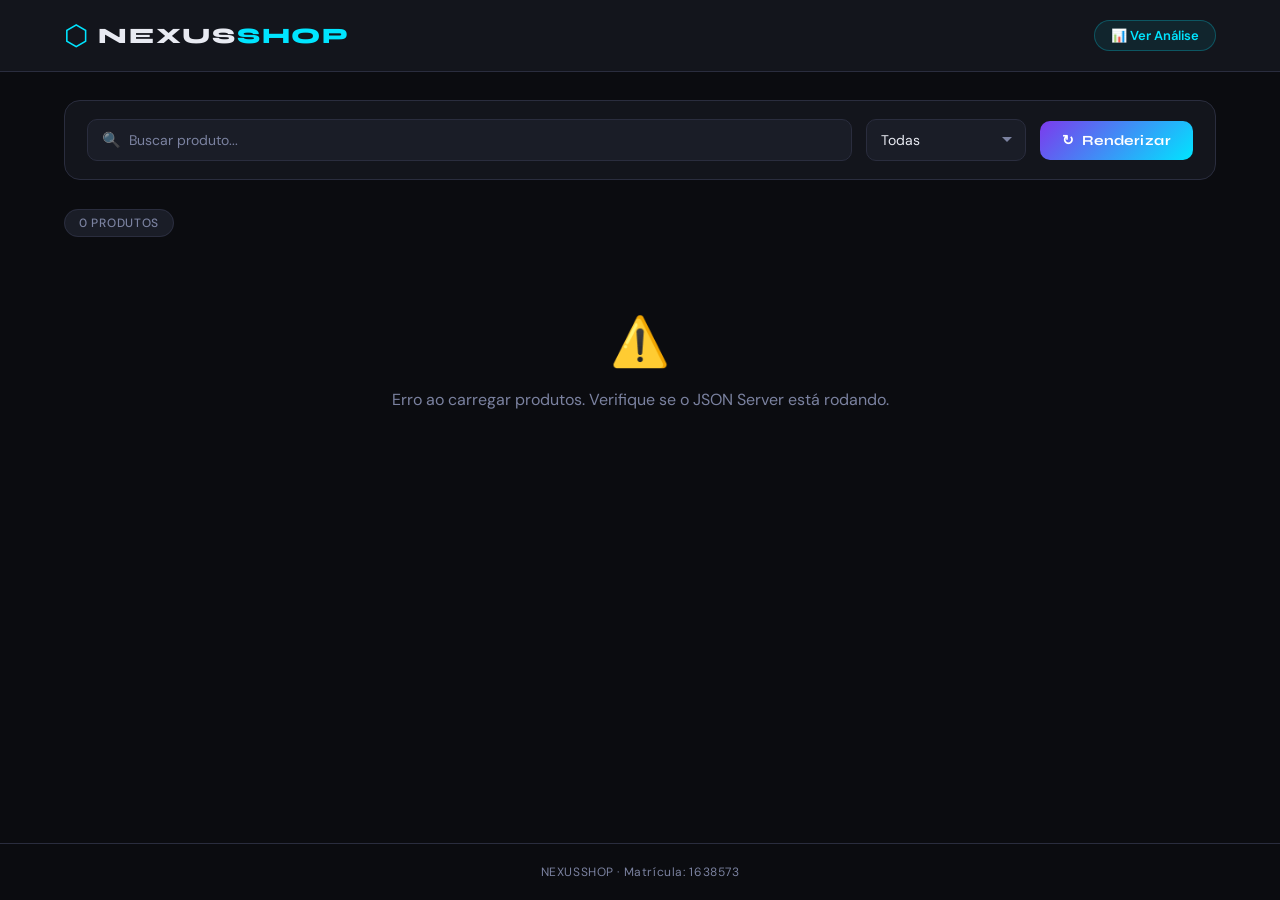
<file: public/index.html>
<!DOCTYPE html>
<html lang="pt-BR">
<head>
  <meta charset="UTF-8" />
  <meta name="viewport" content="width=device-width, initial-scale=1.0" />
  <title>NEXUSSHOP — Catálogo de Produtos Tech</title>
  <link rel="stylesheet" href="styles.css" />
  <link href="https://fonts.googleapis.com/css2?family=Syne:wght@400;600;700;800&family=DM+Sans:ital,wght@0,300;0,400;0,500;1,300&display=swap" rel="stylesheet" />
</head>
<body>

  <header class="site-header">
    <div class="header-inner">
      <a href="index.html" class="logo">
        <span class="logo-icon">⬡</span>
        <span class="logo-text">NEXUS<span class="logo-accent">SHOP</span></span>
      </a>
      <a href="graficos.html" class="nav-graficos">📊 Ver Análise</a>
    </div>
  </header>

  <main class="main-wrapper">

    <section class="controls-bar">
      <div class="controls-inner">
        <div class="search-wrap">
          <span class="search-icon">🔍</span>
          <input id="search" type="text" placeholder="Buscar produto..." autocomplete="off" />
        </div>
        <div class="select-wrap">
          <select id="category">
            <option value="">Todas</option>
          </select>
        </div>
        <button id="btnRender">
          <span>↻</span> Renderizar
        </button>
      </div>
    </section>

    <section class="catalog-section">
      <div class="section-label">
        <span id="product-count" class="count-badge">0 produtos</span>
      </div>
      <div id="product-list"></div>
    </section>

  </main>

  <footer class="site-footer">
    <p>NEXUSSHOP · Matrícula: 1638573</p>
  </footer>

  <script src="app.js"></script>
</body>
</html>
</file>
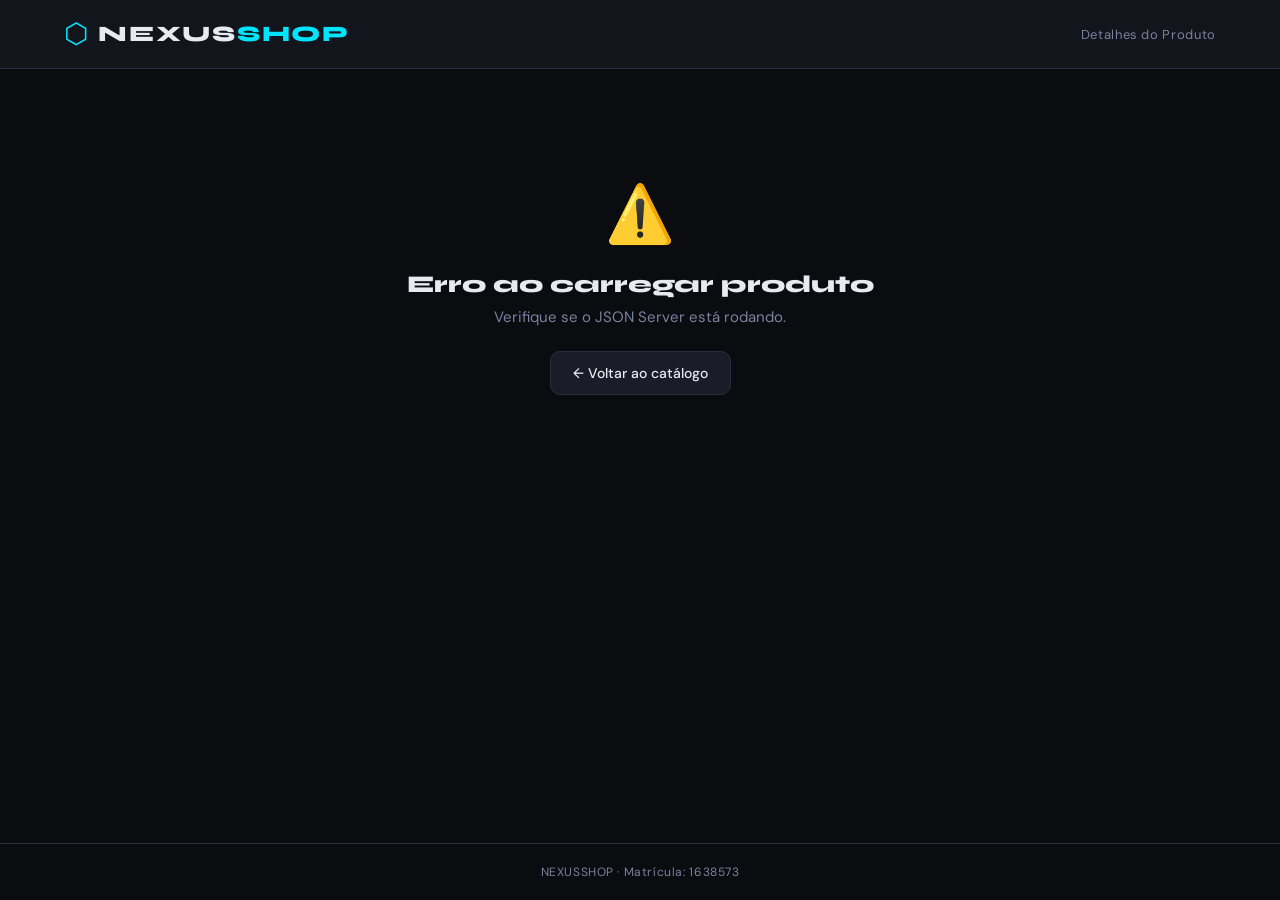
<file: public/detalhes.html>
<!DOCTYPE html>
<html lang="pt-BR">
<head>
  <meta charset="UTF-8" />
  <meta name="viewport" content="width=device-width, initial-scale=1.0" />
  <title>Detalhes do Produto — NEXUSSHOP</title>
  <link rel="stylesheet" href="styles.css" />
  <link href="https://fonts.googleapis.com/css2?family=Syne:wght@400;600;700;800&family=DM+Sans:ital,wght@0,300;0,400;0,500;1,300&display=swap" rel="stylesheet" />
</head>
<body>

  <header class="site-header">
    <div class="header-inner">
      <a href="index.html" class="logo">
        <span class="logo-icon">⬡</span>
        <span class="logo-text">NEXUS<span class="logo-accent">SHOP</span></span>
      </a>
      <p class="header-tagline">Detalhes do Produto</p>
    </div>
  </header>

  <main class="main-wrapper">
    <div id="detalhe-container">
      <!-- Conteúdo injetado dinamicamente pelo app.js -->
      <div class="loading-state">
        <div class="loading-spinner"></div>
        <p>Carregando produto...</p>
      </div>
    </div>
  </main>

  <footer class="site-footer">
    <p>NEXUSSHOP · Matrícula: 1638573</p>
  </footer>

  <script src="app.js"></script>
</body>
</html>
</file>
<file: public/styles.css>
/* ============================================================
   NEXUSSHOP — styles.css
   Home Page + Página de Detalhes
   ============================================================ */

:root {
  --bg:        #0b0c10;
  --surface:   #13151c;
  --surface2:  #1a1d27;
  --border:    #2a2d3e;
  --accent:    #00e5ff;
  --accent2:   #7c3aed;
  --text:      #e8eaf2;
  --text-muted:#7b82a0;
  --success:   #22c55e;
  --danger:    #ef4444;
  --highlight-border: #00e5ff;
  --card-radius: 14px;
  --font-display: 'Syne', sans-serif;
  --font-body:    'DM Sans', sans-serif;
}

*, *::before, *::after { box-sizing: border-box; margin: 0; padding: 0; }
html { scroll-behavior: smooth; }

body {
  background: var(--bg);
  color: var(--text);
  font-family: var(--font-body);
  font-size: 15px;
  min-height: 100vh;
  display: flex;
  flex-direction: column;
}

/* ============================================================
   HEADER
   ============================================================ */

.site-header {
  background: var(--surface);
  border-bottom: 1px solid var(--border);
  padding: 20px 0;
  position: sticky;
  top: 0;
  z-index: 100;
  backdrop-filter: blur(10px);
}

.header-inner {
  max-width: 1200px;
  margin: 0 auto;
  padding: 0 24px;
  display: flex;
  align-items: center;
  justify-content: space-between;
  gap: 16px;
}

.logo {
  display: flex;
  align-items: center;
  gap: 10px;
  text-decoration: none;
}

.logo-icon {
  font-size: 28px;
  color: var(--accent);
  line-height: 1;
}

.logo-text {
  font-family: var(--font-display);
  font-weight: 800;
  font-size: 22px;
  letter-spacing: 0.08em;
  color: var(--text);
}

.logo-accent { color: var(--accent); }

.header-tagline {
  font-size: 13px;
  color: var(--text-muted);
  letter-spacing: 0.05em;
}

.nav-graficos {
  font-size: 13px;
  font-weight: 600;
  color: var(--accent);
  text-decoration: none;
  background: rgba(0,229,255,0.08);
  border: 1px solid rgba(0,229,255,0.25);
  border-radius: 20px;
  padding: 6px 16px;
  transition: background 0.18s;
}

.nav-graficos:hover { background: rgba(0,229,255,0.18); }

/* ============================================================
   LAYOUT
   ============================================================ */

.main-wrapper {
  flex: 1;
  max-width: 1200px;
  margin: 0 auto;
  padding: 28px 24px;
  width: 100%;
}

/* ============================================================
   HOME — CONTROLES
   ============================================================ */

.controls-bar {
  background: var(--surface);
  border: 1px solid var(--border);
  border-radius: 16px;
  padding: 18px 22px;
  margin-bottom: 32px;
}

.controls-inner {
  display: flex;
  gap: 14px;
  align-items: center;
  flex-wrap: wrap;
}

.search-wrap {
  flex: 1;
  min-width: 200px;
  display: flex;
  align-items: center;
  background: var(--surface2);
  border: 1px solid var(--border);
  border-radius: 10px;
  padding: 0 14px;
  transition: border-color 0.2s;
}

.search-wrap:focus-within { border-color: var(--accent); }

.search-icon { font-size: 15px; margin-right: 8px; opacity: 0.6; }

#search {
  flex: 1;
  background: transparent;
  border: none;
  outline: none;
  color: var(--text);
  font-family: var(--font-body);
  font-size: 14px;
  padding: 11px 0;
}

#search::placeholder { color: var(--text-muted); }

#category {
  appearance: none;
  background: var(--surface2);
  border: 1px solid var(--border);
  border-radius: 10px;
  color: var(--text);
  font-family: var(--font-body);
  font-size: 14px;
  padding: 11px 36px 11px 14px;
  cursor: pointer;
  transition: border-color 0.2s;
  background-image: url("data:image/svg+xml,%3Csvg xmlns='http://www.w3.org/2000/svg' width='12' height='12' viewBox='0 0 12 12'%3E%3Cpath fill='%237b82a0' d='M6 8L1 3h10z'/%3E%3C/svg%3E");
  background-repeat: no-repeat;
  background-position: right 12px center;
  min-width: 160px;
}

#category:focus { outline: none; border-color: var(--accent); }

#btnRender {
  background: linear-gradient(135deg, var(--accent2), var(--accent));
  color: #fff;
  border: none;
  border-radius: 10px;
  font-family: var(--font-display);
  font-size: 14px;
  font-weight: 700;
  letter-spacing: 0.03em;
  padding: 11px 22px;
  cursor: pointer;
  display: flex;
  align-items: center;
  gap: 7px;
  transition: opacity 0.2s, transform 0.15s;
  white-space: nowrap;
}

#btnRender:hover  { opacity: 0.9; transform: translateY(-1px); }
#btnRender:active { transform: translateY(0); }

/* ============================================================
   HOME — CATÁLOGO / CARDS
   ============================================================ */

.catalog-section { margin-bottom: 40px; }

.section-label { margin-bottom: 18px; }

.count-badge {
  background: var(--surface2);
  border: 1px solid var(--border);
  border-radius: 20px;
  color: var(--text-muted);
  font-size: 12px;
  font-weight: 500;
  letter-spacing: 0.06em;
  padding: 5px 14px;
  text-transform: uppercase;
}

#product-list {
  display: grid;
  grid-template-columns: repeat(auto-fill, minmax(260px, 1fr));
  gap: 22px;
}

.card {
  background: var(--surface);
  border: 1px solid var(--border);
  border-radius: var(--card-radius);
  overflow: hidden;
  display: flex;
  flex-direction: column;
  transition: transform 0.22s, box-shadow 0.22s, border-color 0.22s;
  animation: fadeIn 0.35s ease both;
}

@keyframes fadeIn {
  from { opacity: 0; transform: translateY(16px); }
  to   { opacity: 1; transform: translateY(0); }
}

.card:hover {
  transform: translateY(-4px);
  box-shadow: 0 12px 40px rgba(0,0,0,0.4);
}

.card-image-wrap {
  width: 100%;
  height: 180px;
  overflow: hidden;
  background: var(--surface2);
  position: relative;
}

.card-image-wrap img {
  width: 100%;
  height: 100%;
  object-fit: cover;
  transition: transform 0.4s;
}

.card:hover .card-image-wrap img { transform: scale(1.05); }

.card-category-badge {
  position: absolute;
  top: 10px; left: 10px;
  background: rgba(0,0,0,0.6);
  color: var(--accent);
  font-size: 10px;
  font-weight: 600;
  letter-spacing: 0.1em;
  padding: 4px 10px;
  border-radius: 20px;
  text-transform: uppercase;
  backdrop-filter: blur(4px);
  border: 1px solid rgba(0,229,255,0.25);
}

.stock-badge {
  position: absolute;
  top: 10px; right: 10px;
  font-size: 10px;
  font-weight: 600;
  letter-spacing: 0.06em;
  padding: 4px 10px;
  border-radius: 20px;
  text-transform: uppercase;
}

.stock-badge.in-stock  { background: rgba(34,197,94,0.15); color: var(--success); border: 1px solid rgba(34,197,94,0.3); }
.stock-badge.out-stock { background: rgba(239,68,68,0.15); color: var(--danger);  border: 1px solid rgba(239,68,68,0.3); }

.card-body {
  padding: 16px 18px;
  flex: 1;
  display: flex;
  flex-direction: column;
  gap: 6px;
}

.card-title {
  font-family: var(--font-display);
  font-size: 15px;
  font-weight: 700;
  color: var(--text);
  line-height: 1.3;
}

.card-stars {
  display: flex;
  align-items: center;
  gap: 6px;
  font-size: 12px;
}

.stars-icons { color: #f59e0b; letter-spacing: 1px; font-size: 11px; }
.stars-count { color: var(--text-muted); }

.card-price {
  font-family: var(--font-display);
  font-size: 20px;
  font-weight: 800;
  color: var(--accent);
  margin-top: 4px;
}

.card-actions {
  display: flex;
  gap: 8px;
  padding: 0 18px 18px;
}

.btn-details {
  flex: 1;
  background: var(--surface2);
  border: 1px solid var(--border);
  color: var(--text);
  border-radius: 8px;
  font-family: var(--font-body);
  font-size: 13px;
  font-weight: 500;
  padding: 9px 10px;
  cursor: pointer;
  transition: background 0.18s, border-color 0.18s, color 0.18s;
  text-decoration: none;
  text-align: center;
  display: flex;
  align-items: center;
  justify-content: center;
}

.btn-details:hover {
  background: var(--border);
  border-color: var(--accent);
  color: var(--accent);
}

.btn-highlight {
  background: transparent;
  border: 1px solid var(--border);
  color: var(--text-muted);
  border-radius: 8px;
  font-size: 17px;
  width: 38px;
  cursor: pointer;
  transition: all 0.18s;
  display: flex;
  align-items: center;
  justify-content: center;
}

.btn-highlight:hover  { border-color: #f59e0b; color: #f59e0b; }

.highlight {
  border-color: var(--highlight-border) !important;
  box-shadow: 0 0 0 2px rgba(0,229,255,0.25), 0 12px 40px rgba(0,0,0,0.4);
}

.highlight .btn-highlight {
  color: #f59e0b;
  border-color: #f59e0b;
  background: rgba(245,158,11,0.1);
}

.empty-state {
  grid-column: 1 / -1;
  text-align: center;
  padding: 60px 20px;
  color: var(--text-muted);
}

.empty-state .empty-icon { font-size: 48px; display: block; margin-bottom: 16px; }
.empty-state p { font-size: 16px; }

/* ============================================================
   PÁGINA DE DETALHES
   ============================================================ */

/* Breadcrumb */
.breadcrumb {
  display: flex;
  align-items: center;
  gap: 8px;
  font-size: 13px;
  color: var(--text-muted);
  margin-bottom: 28px;
  flex-wrap: wrap;
}

.breadcrumb a {
  color: var(--accent);
  text-decoration: none;
  transition: opacity 0.15s;
}

.breadcrumb a:hover { opacity: 0.75; }
.bc-sep { color: var(--border); font-size: 16px; }

/* Grid principal da página de detalhes */
.detalhe-grid {
  display: grid;
  grid-template-columns: 380px 1fr;
  gap: 40px;
  align-items: start;
}

/* Coluna da imagem */
.detalhe-img-col {
  display: flex;
  flex-direction: column;
  gap: 16px;
  position: sticky;
  top: 100px;
}

.detalhe-img-wrap {
  position: relative;
  border-radius: 18px;
  overflow: hidden;
  border: 1px solid var(--border);
  background: var(--surface);
  aspect-ratio: 1 / 1;
  animation: slideInLeft 0.5s ease both;
}

@keyframes slideInLeft {
  from { opacity: 0; transform: translateX(-24px); }
  to   { opacity: 1; transform: translateX(0); }
}

.detalhe-img-wrap img {
  width: 100%;
  height: 100%;
  object-fit: cover;
  display: block;
  transition: transform 0.5s;
}

.detalhe-img-wrap:hover img { transform: scale(1.04); }

.detalhe-id-badge {
  position: absolute;
  bottom: 12px;
  right: 12px;
  background: rgba(0,0,0,0.7);
  color: var(--text-muted);
  font-size: 11px;
  font-weight: 600;
  letter-spacing: 0.1em;
  padding: 4px 10px;
  border-radius: 20px;
  backdrop-filter: blur(6px);
  border: 1px solid var(--border);
}

.detalhe-badges-row {
  display: flex;
  gap: 8px;
  flex-wrap: wrap;
}

.detalhe-badge {
  background: var(--surface2);
  border: 1px solid var(--border);
  border-radius: 20px;
  color: var(--text-muted);
  font-size: 12px;
  font-weight: 500;
  padding: 5px 14px;
  letter-spacing: 0.04em;
}

.cat-badge   { color: var(--accent); border-color: rgba(0,229,255,0.3); background: rgba(0,229,255,0.05); }
.launch-badge { color: #a78bfa; border-color: rgba(167,139,250,0.3); background: rgba(167,139,250,0.05); }

.status-em-estoque    { border-color: rgba(34,197,94,0.4);  color: var(--success); background: rgba(34,197,94,0.08); }
.status-fora-de-estoque { border-color: rgba(239,68,68,0.4); color: var(--danger);  background: rgba(239,68,68,0.08); }

/* Coluna de informações */
.detalhe-info-col {
  display: flex;
  flex-direction: column;
  gap: 20px;
  animation: slideInRight 0.5s ease both;
}

@keyframes slideInRight {
  from { opacity: 0; transform: translateX(24px); }
  to   { opacity: 1; transform: translateX(0); }
}

.detalhe-nome {
  font-family: var(--font-display);
  font-size: 32px;
  font-weight: 800;
  line-height: 1.15;
  letter-spacing: -0.01em;
}

.detalhe-rating {
  display: flex;
  align-items: center;
  gap: 10px;
}

.rating-stars { color: #f59e0b; font-size: 18px; letter-spacing: 2px; }
.rating-num   { font-family: var(--font-display); font-weight: 700; font-size: 16px; }
.rating-count { color: var(--text-muted); font-size: 13px; }

.detalhe-preco {
  font-family: var(--font-display);
  font-size: 40px;
  font-weight: 800;
  color: var(--accent);
  letter-spacing: -0.02em;
  line-height: 1;
}

.detalhe-desc {
  font-size: 15px;
  line-height: 1.75;
  color: #c0c4d8;
  padding: 18px 20px;
  background: var(--surface);
  border: 1px solid var(--border);
  border-radius: 12px;
  border-left: 3px solid var(--accent2);
}

/* Bloco de especificações técnicas */
.detalhe-specs-block {
  background: var(--surface);
  border: 1px solid var(--border);
  border-radius: 14px;
  overflow: hidden;
}

.specs-titulo {
  font-family: var(--font-display);
  font-size: 13px;
  font-weight: 700;
  letter-spacing: 0.1em;
  text-transform: uppercase;
  color: var(--text-muted);
  padding: 14px 20px;
  border-bottom: 1px solid var(--border);
  background: var(--surface2);
}

.specs-table {
  width: 100%;
  border-collapse: collapse;
}

.specs-table tr:not(:last-child) td {
  border-bottom: 1px solid var(--border);
}

.specs-table tr:hover td {
  background: rgba(255,255,255,0.02);
}

.spec-key {
  padding: 11px 20px;
  font-size: 12px;
  font-weight: 600;
  letter-spacing: 0.06em;
  text-transform: uppercase;
  color: var(--text-muted);
  width: 42%;
  vertical-align: top;
}

.spec-val {
  padding: 11px 20px;
  font-size: 14px;
  color: var(--text);
  line-height: 1.5;
}

/* Ações */
.detalhe-acoes { display: flex; gap: 14px; flex-wrap: wrap; }

.btn-voltar {
  display: inline-flex;
  align-items: center;
  gap: 8px;
  background: var(--surface2);
  border: 1px solid var(--border);
  color: var(--text);
  border-radius: 10px;
  font-family: var(--font-body);
  font-size: 14px;
  font-weight: 500;
  padding: 12px 22px;
  text-decoration: none;
  transition: border-color 0.18s, color 0.18s, background 0.18s;
}

.btn-voltar:hover {
  border-color: var(--accent);
  color: var(--accent);
  background: rgba(0,229,255,0.05);
}

/* Estado "não encontrado" */
.nao-encontrado {
  text-align: center;
  padding: 80px 20px;
  color: var(--text-muted);
}

.nf-icon     { font-size: 56px; display: block; margin-bottom: 20px; }

.nao-encontrado h2 {
  font-family: var(--font-display);
  font-size: 24px;
  font-weight: 800;
  color: var(--text);
  margin-bottom: 8px;
}

.nao-encontrado p { margin-bottom: 24px; }

/* Loading */
.loading-state {
  text-align: center;
  padding: 80px 20px;
  color: var(--text-muted);
  display: flex;
  flex-direction: column;
  align-items: center;
  gap: 16px;
}

.loading-spinner {
  width: 36px;
  height: 36px;
  border: 3px solid var(--border);
  border-top-color: var(--accent);
  border-radius: 50%;
  animation: spin 0.7s linear infinite;
}

@keyframes spin { to { transform: rotate(360deg); } }

/* ============================================================
   FOOTER
   ============================================================ */

.site-footer {
  text-align: center;
  padding: 20px;
  color: var(--text-muted);
  font-size: 12px;
  border-top: 1px solid var(--border);
  letter-spacing: 0.05em;
}

/* ============================================================
   RESPONSIVO
   ============================================================ */

@media (max-width: 860px) {
  .detalhe-grid {
    grid-template-columns: 1fr;
  }

  .detalhe-img-col {
    position: static;
  }

  .detalhe-img-wrap {
    max-width: 340px;
    margin: 0 auto;
  }

  .detalhe-nome { font-size: 24px; }
  .detalhe-preco { font-size: 30px; }
}

@media (max-width: 600px) {
  .header-tagline { display: none; }

  .detalhe-badges-row { justify-content: center; }

  .detalhe-img-wrap { max-width: 100%; }

  #product-list { grid-template-columns: 1fr; }
}
</file>
